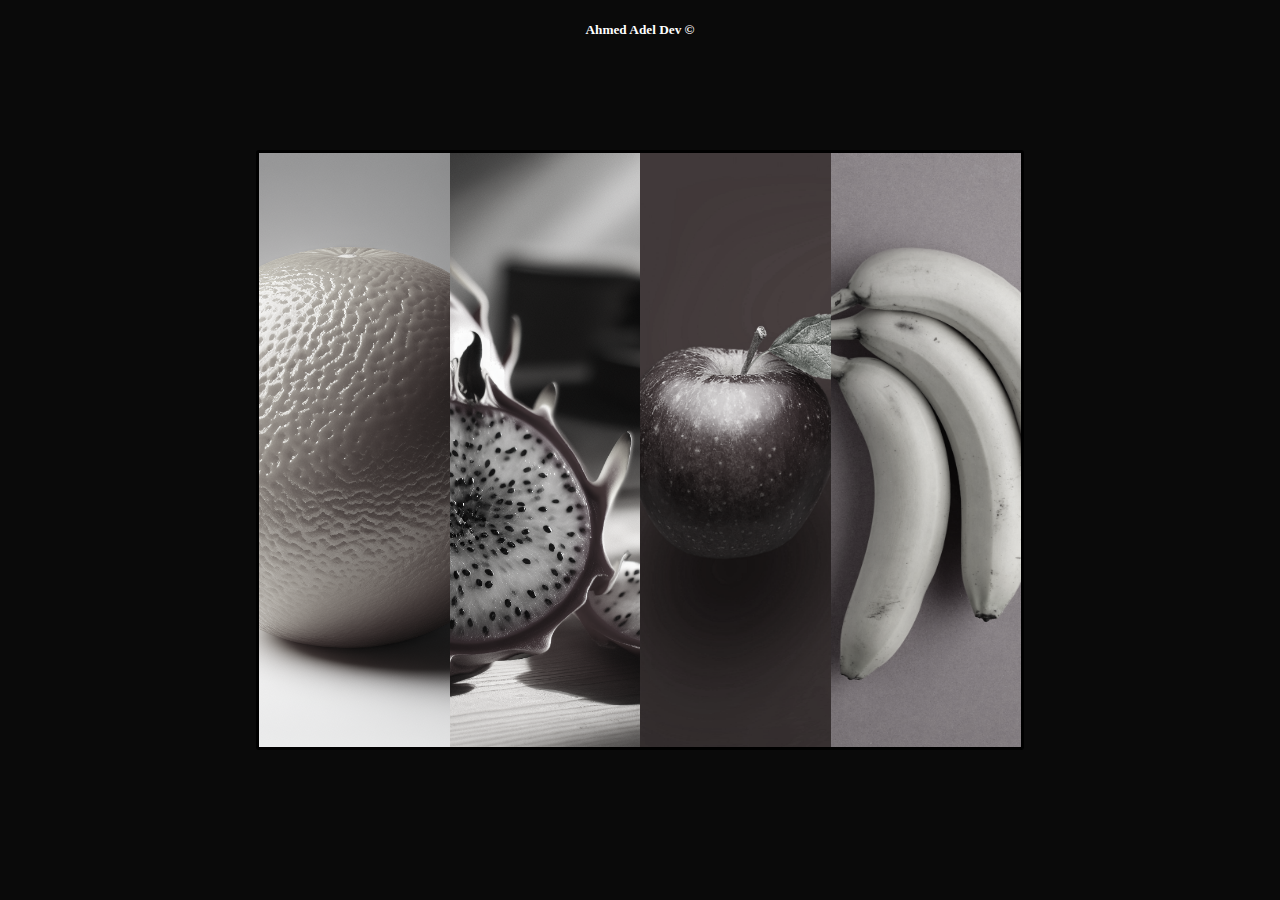
<file: index.html>
<!DOCTYPE html>
<html lang="en">
  <head>
    <meta charset="UTF-8" />
    <link rel="stylesheet" href="./CSS/Display-item.css" />
    <meta name="viewport" content="width=device-width, initial-scale=1.0" />
    <title></title>
  </head>
  <body>
    <div class="parent">
      <div class="card-one" id="card">
        <img src="Media/orange.png" alt="" />
      </div>
      <div class="card-two" id="card">
        <img src="Media/dragon.png" alt="" />
      </div>
      <div class="card-three" id="card">
        <img src="Media/apple.jpg" alt="" />
      </div>
      <div class="card-four" id="card">
        <img src="Media/pananas.jpg" alt="" />
      </div>
    </div>
    <h5>Ahmed Adel Dev &copy;</h5>
  </body>
</html>
</file>
<file: CSS/Display-item.css>
* {
  box-sizing: border-box;
}
body{
    background-color: rgba(0, 0, 0, 0.959);
}
.parent {
  position: absolute;
  top: 50%;
  left: 50%;
  transform: translate(-50%, -50%);
  width: 60%;
  height: 600px;
  background-color: rgb(194, 194, 194);
  display: flex;
  flex-wrap: nowrap;
  border: 3px solid black;
  border-radius: 3px;
}
#card {
  transition-duration: 0.3s;
  cursor: pointer;
  filter: grayscale(95%);
  border-radius: 2px;
}
.card-one {
  /* background-color: rgba(24, 58, 170, 0.829); */
  width: 25%;
  height: 100%;
}
.card-two {
  background-color: rgb(236, 236, 236);
  width: 25%;
  height: 100%;
}
.card-three {
  background-color: rgb(24, 58, 170, 0.829);
  width: 25%;
  height: 100%;
}
.card-four {
  background-color: rgb(221, 221, 221);
  width: 25%;
  height: 100%;
}
#card:hover {
  width: 70%;
  filter: grayscale(0%);
}
img {
  object-fit: cover;
  width: 100%;
  height: 100%;
}
@media screen and (max-width: 390px) {
  .parent {
    width: 80%;
    height: 30%;
    background-color: rgb(194, 194, 194);
    display: flex;
    flex-wrap: nowrap;
    border: 3px solid black;
    border-radius: 3px;
  }
  img {
    object-fit: cover;
    width: 100%;
    height: 100%;
  }
}

@media screen and (min-width: 390px) and (max-width:430px) {
  .parent {
    width: 83%;
    height: 43%;
    background-color: rgb(194, 194, 194);
    display: flex;
    flex-wrap: nowrap;
    border: 3px solid black;
    border-radius: 3px;
  }
  img {
    object-fit: cover;
    width: 100%;
    height: 100%;
  }
}
h5{
    color: white;
    text-align: center;
}
</file>
